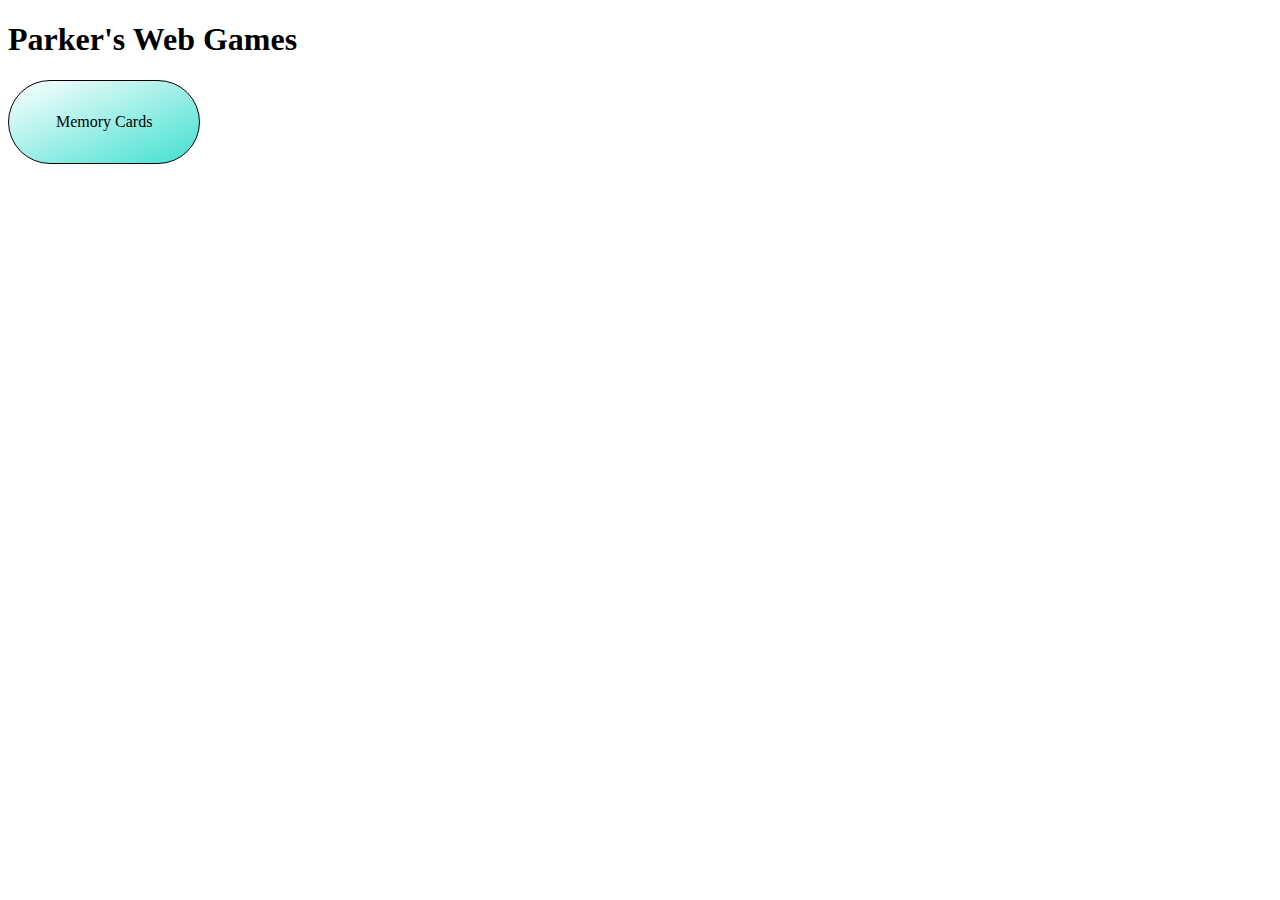
<file: WebGames/index.html>
<!DOCTYPE html>
<html lang="en">
<head>
    <meta charset="UTF-8">
    <meta name="viewport" content="width=device-width, initial-scale=1.0">
    <title>Document</title>
    <style>
        .game-button {
            background-image: linear-gradient(to bottom right, white, turquoise);
            border: solid 1px black;
            border-radius: 5em;
            padding: 2em;
            text-align: center;
            width: 10%;
        }
        a {
            text-decoration: none;
            color: black;
        }
    </style>
</head>
<body>
    <h1>Parker's Web Games</h1>
    <a href="memorygame/memorygame.html"><div class="game-button">Memory Cards</div></a>
</body>
</html>
</file>
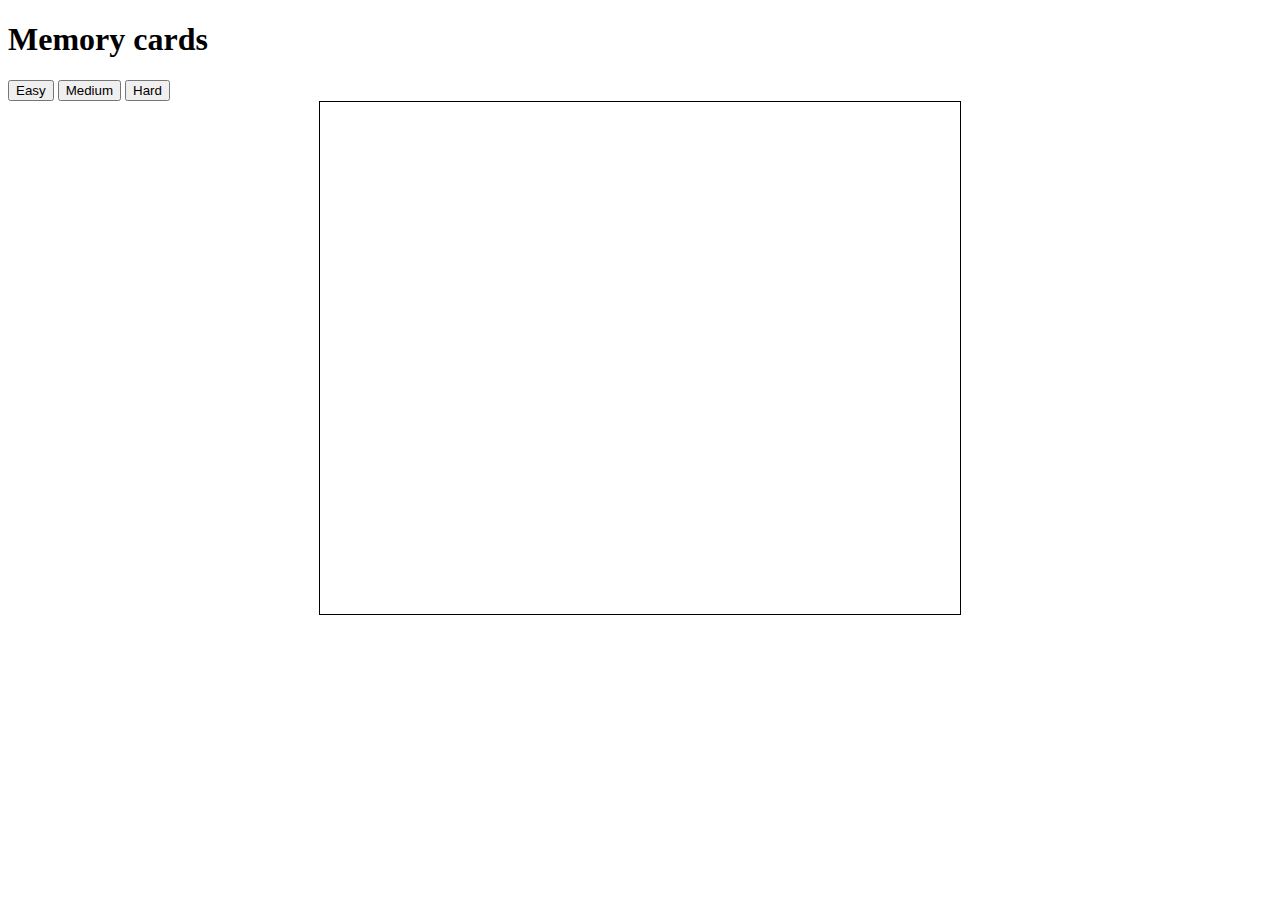
<file: WebGames/memorygame/memorygame.html>
<!DOCTYPE html>
<html lang="en">
<head>
  <meta charset="UTF-8">
  <meta name="viewport" content="width=device-width, initial-scale=1.0">
  <title>Document</title>
  <link rel="stylesheet" href="memorygame.css">
  <script src="memorygame.js"></script>
</head>
<body>
<h1>Memory cards</h1>
<div>
  <button id="easy_game">Easy</button>
  <button id="medium_game">Medium</button>
  <button id="hard_game">Hard</button>
  <start></start>
</div>
<div id="game_area"></div>
</body>
</html>
</file>
<file: WebGames/memorygame/memorygame.css>
#game_area {
    border: solid black 1px;
    width: 50vmax;
    height: 40vmax;
    margin-inline: auto;
    justify-content: center;

}
</file>
